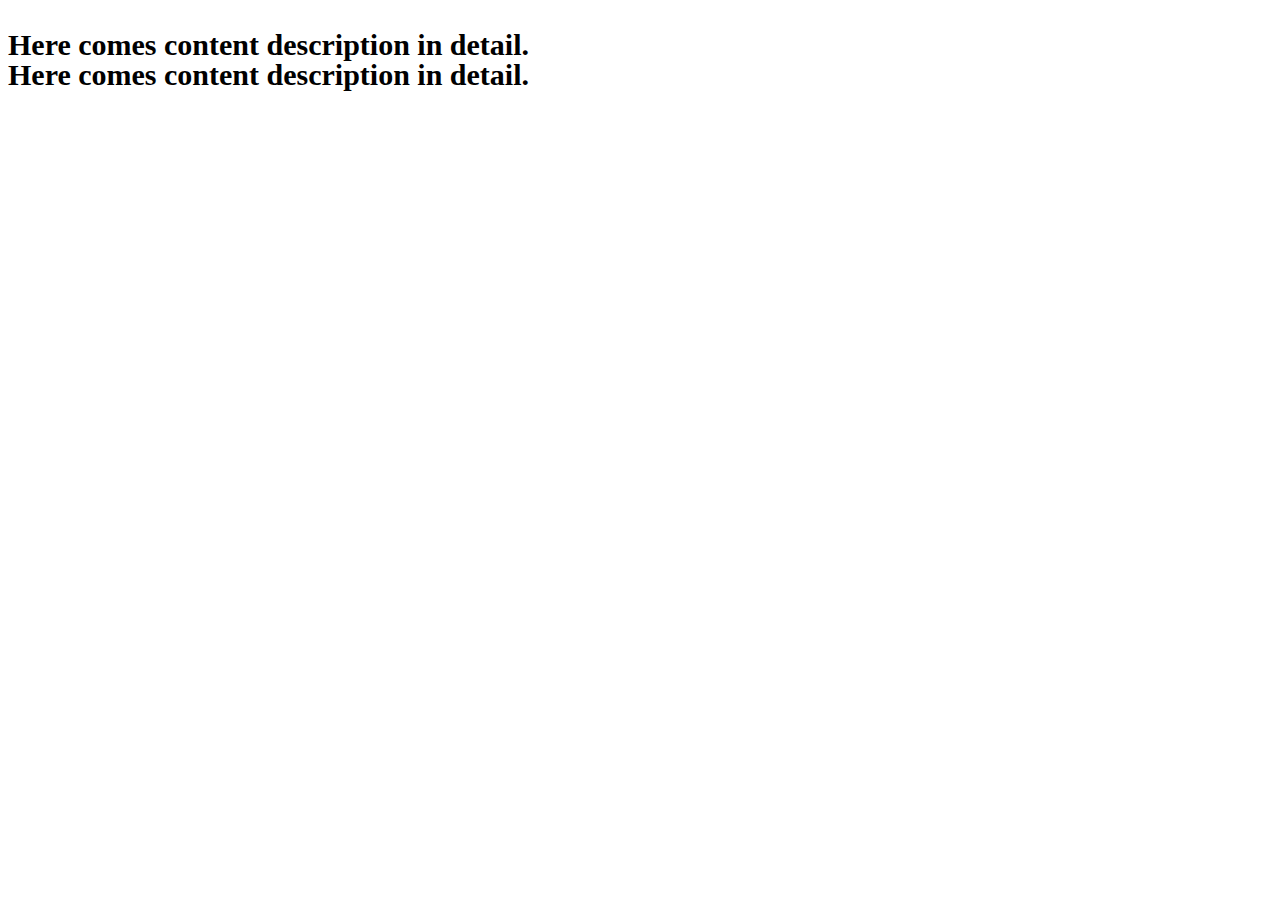
<file: pfResponsive-6column-24.01.16/txt.html>
<!DOCTYPE html>
<html lang="en">
<head>
    <meta charset="UTF-8">
    <meta name="viewport" content="width=device-width, initial-scale=1.0">
    <title>폰트 속성</title>
    <style>
        p {font:bold 30px/1 'Malgun Gothic'}
    </style>
</head>
<body>
    <p>Here comes content description in detail.<br>
        Here comes content description in detail.
    </p>
</body>
</html>
</file>
